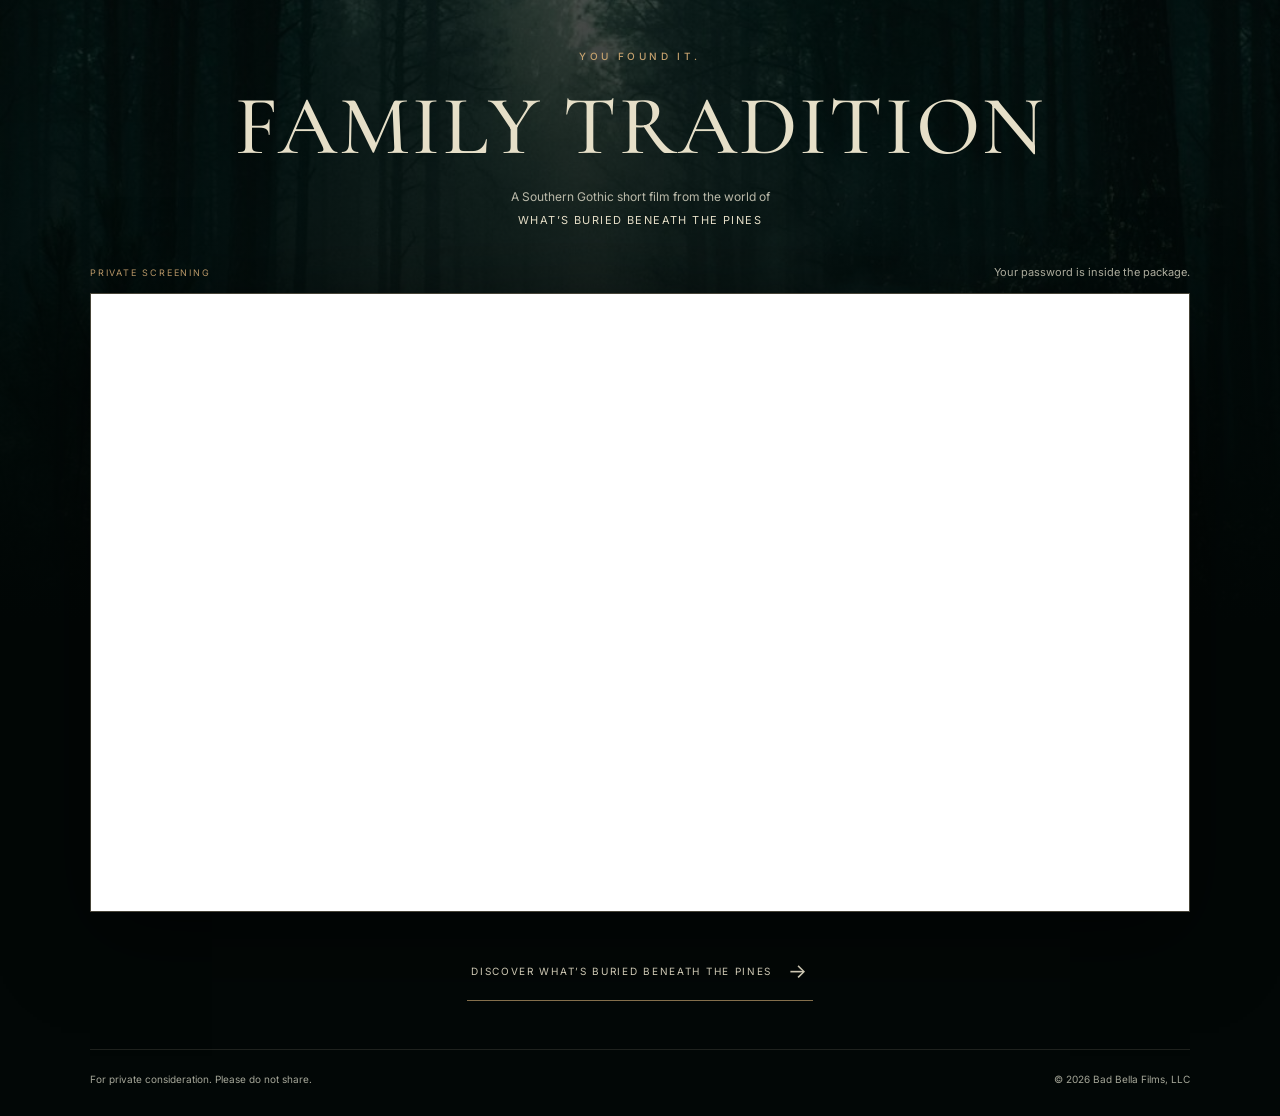
<file: evidence.html>
<!doctype html>
<html lang="en">
<head>
  <meta charset="utf-8" />
  <meta name="viewport" content="width=device-width, initial-scale=1" />
  <title>Family Tradition | Private Screening</title>
  <meta name="robots" content="noindex, nofollow, noarchive" />
  <meta name="theme-color" content="#020706" />
  <meta name="color-scheme" content="dark" />
  <link rel="canonical" href="https://beneaththepinestv.com/evidence" />
  <link rel="icon" type="image/png" href="/favicon.png" />
  <link rel="preconnect" href="https://fonts.googleapis.com" />
  <link rel="preconnect" href="https://fonts.gstatic.com" crossorigin />
  <link href="https://fonts.googleapis.com/css2?family=Cormorant+Garamond:wght@400;500;600&family=Inter:wght@400;500;600&display=swap" rel="stylesheet" />
  <link rel="stylesheet" href="/assets/css/site.css" />
  <link rel="stylesheet" href="/assets/css/evidence.css" />
  <!-- Match the existing site's analytics. Never put the screener password here. -->
  <script async src="https://www.googletagmanager.com/gtag/js?id=G-TNJHHH9DLY"></script>
  <script>
    window.dataLayer = window.dataLayer || [];
    function gtag(){dataLayer.push(arguments);}
    gtag('js', new Date());
    gtag('config', 'G-TNJHHH9DLY');
  </script>
  <script defer src="/assets/js/evidence-tracking.js"></script>
</head>
<body class="evidence-page">
  <main class="screening" aria-labelledby="film-title">
    <header class="screening-intro">
      <p class="arrival">You found it.</p>
      <h1 id="film-title">Family Tradition</h1>
      <p class="film-origin">A Southern Gothic short film from the world of<br />
        <span>What&rsquo;s Buried Beneath the Pines</span>
      </p>
    </header>
    <section class="film" aria-label="Private screening of Family Tradition">
      <div class="screening-note">
        <span>Private screening</span>
        <p id="password-note">Your password is inside the package.</p>
      </div>
      <div class="film-frame">
        <iframe
          src="https://player.vimeo.com/video/1224616876?autoplay=0&amp;title=0&amp;byline=0&amp;portrait=0&amp;dnt=1"
          title="Family Tradition — password-protected private screener"
          aria-describedby="password-note"
          allow="fullscreen; picture-in-picture; encrypted-media"
          referrerpolicy="strict-origin-when-cross-origin"
          allowfullscreen>
        </iframe>
      </div>
    </section>
    <div class="screening-next">
      <a href="https://beneaththepinestv.com/">Discover what&rsquo;s buried beneath the pines <span aria-hidden="true">&rarr;</span></a>
    </div>
    <footer class="screening-footer">
      <p>For private consideration. Please do not share.</p>
      <p>&copy; 2026 Bad Bella Films, LLC</p>
    </footer>
  </main>
</body>
</html>
</file>
<file: assets/css/site.css>
/*
  Shared site styles for What's Buried Beneath the Pines / Family Tradition.
  Used by both index.html and family-tradition.html so the CSS is fetched
  and cached once instead of being duplicated inline on every page.
*/

body {
  background: #020706;
  color: #e6dfc8;
  font-family: 'Inter', sans-serif;
}

.font-body {
  font-family: 'Inter', sans-serif !important;
}

.font-display {
  font-family: 'Cormorant Garamond', serif !important;
}

.grain::before {
  content: "";
  position: fixed;
  inset: 0;
  pointer-events: none;
  z-index: 50;
  opacity: .11;
  background-image:
    radial-gradient(circle at 20% 30%, rgba(255,255,255,.08) 0 1px, transparent 1px),
    radial-gradient(circle at 70% 80%, rgba(255,255,255,.05) 0 1px, transparent 1px);
  background-size: 3px 3px, 5px 5px;
  mix-blend-mode: overlay;
}

.vignette::after {
  content: "";
  position: absolute;
  inset: 0;
  pointer-events: none;
  background:
    radial-gradient(circle at center, transparent 0%, rgba(2,7,6,.18) 48%, rgba(2,7,6,.82) 100%),
    linear-gradient(to bottom, rgba(2,7,6,.12), rgba(2,7,6,.60) 86%, #020706);
}

.fade-up {
  animation: fadeUp 1.1s ease both;
}

@keyframes fadeUp {
  from {
    opacity: 0;
    transform: translateY(18px);
  }

  to {
    opacity: 1;
    transform: translateY(0);
  }
}

.slow-float {
  animation: slowFloat 8s ease-in-out infinite;
}

@keyframes slowFloat {
  0%, 100% {
    transform: translateY(0);
    opacity: .70;
  }

  50% {
    transform: translateY(-8px);
    opacity: 1;
  }
}

.menu-open {
  overflow: hidden;
}

/*
  Used for feature-flagged sections/nav items/buttons (e.g. the Proof of
  Concept section, the trailer nav/section/button) that are off by default.
  Uses !important so it reliably wins regardless of what other display
  utility classes (inline-flex, flex, etc.) are also present on the element,
  and JS removes this class to reveal the element when a flag is enabled.
*/
.is-feature-hidden {
  display: none !important;
}

.hamburger-lines {
  position: relative;
  display: block;
  width: 20px;
  height: 16px;
}

.hamburger-lines span {
  position: absolute;
  left: 0;
  display: block;
  width: 20px;
  height: 1px;
  background: #e6dfc8;
  border-radius: 999px;
  opacity: 1;
  transform-origin: center;
  transition: transform 220ms ease, opacity 220ms ease;
}

.hamburger-lines span:nth-child(1) {
  top: 0;
}

.hamburger-lines span:nth-child(2) {
  top: 7px;
}

.hamburger-lines span:nth-child(3) {
  top: 14px;
}

.hamburger-button.is-open .hamburger-lines span:nth-child(1) {
  transform: translateY(7px) rotate(45deg);
}

.hamburger-button.is-open .hamburger-lines span:nth-child(2) {
  opacity: 0;
}

.hamburger-button.is-open .hamburger-lines span:nth-child(3) {
  transform: translateY(-7px) rotate(-45deg);
}

.site-header-nav {
  position: relative;
  display: flex;
  align-items: center;
  justify-content: space-between;
  gap: 1rem;
}

.site-header-brand {
  position: relative;
  z-index: 2;
}

.site-header-menu {
  display: none;
}

@media (min-width: 1024px) {
  .site-header-nav {
    display: grid;
    grid-template-columns: minmax(220px, .9fr) auto minmax(max-content, 1.1fr);
    align-items: center;
    gap: clamp(1rem, 1.6vw, 2rem);
  }

  .site-header-menu {
    display: flex;
    justify-content: flex-end;
    align-items: center;
    gap: clamp(.75rem, 1.15vw, 1.5rem);
    min-width: max-content;
  }
}

/* DESKTOP RESPONSIVE AUDIO PLAYER */
.family-header-audio-root {
  display: none;
}

@media (min-width: 1024px) {
  .family-header-audio-root {
    display: flex;
    justify-content: center;
    min-width: 42px;
  }
}

.family-header-player {
  display: flex;
  align-items: center;
  justify-content: center;
  width: 42px;
  height: 36px;
  gap: 10px;
  pointer-events: auto;
}

.family-header-track {
  display: none;
  min-width: 0;
  flex: 1;
}

.family-header-play-button {
  display: flex;
  align-items: center;
  justify-content: center;
  width: 32px;
  height: 32px;
  flex-shrink: 0;
  border-radius: 999px;
  border: 1px solid rgba(182, 139, 76, .55);
  background: rgba(182, 139, 76, .09);
  color: #e6dfc8;
  font-size: 11px;
  transition:
    border-color 180ms ease,
    background 180ms ease,
    color 180ms ease,
    transform 180ms ease;
}

.family-header-play-button:hover {
  border-color: rgba(182, 139, 76, .95);
  background: rgba(182, 139, 76, .16);
  color: #e6dfc8;
}

.family-header-play-button:active {
  transform: scale(.96);
}

.family-header-play-button:focus {
  outline: none;
  box-shadow: 0 0 0 2px rgba(182, 139, 76, .55);
}

.family-header-marquee {
  position: relative;
  width: 100%;
  overflow: hidden;
  white-space: nowrap;
  font-family: 'Inter', sans-serif;
  font-size: 9px;
  font-weight: 600;
  letter-spacing: .17em;
  line-height: 1;
  text-transform: uppercase;
  color: rgba(230, 223, 200, .52);
  -webkit-mask-image: linear-gradient(to right, transparent 0%, #000 13%, #000 87%, transparent 100%);
  mask-image: linear-gradient(to right, transparent 0%, #000 13%, #000 87%, transparent 100%);
}

.family-header-marquee span {
  display: inline-block;
  min-width: max-content;
  padding-left: 100%;
  animation: familyHeaderMarquee 58s linear infinite;
}

.family-header-seek {
  -webkit-appearance: none;
  appearance: none;
  display: none;
  width: 100%;
  height: 3px;
  margin-top: 8px;
  border-radius: 999px;
  background: rgba(230, 223, 200, .13);
  outline: none;
  cursor: pointer;
}

.family-header-seek::-webkit-slider-thumb {
  -webkit-appearance: none;
  appearance: none;
  width: 9px;
  height: 9px;
  border-radius: 999px;
  background: #b68b4c;
  border: 1px solid rgba(230, 223, 200, .55);
  box-shadow: 0 0 12px rgba(182, 139, 76, .35);
}

.family-header-seek::-moz-range-thumb {
  width: 9px;
  height: 9px;
  border-radius: 999px;
  background: #b68b4c;
  border: 1px solid rgba(230, 223, 200, .55);
  box-shadow: 0 0 12px rgba(182, 139, 76, .35);
}

/* Laptop: play button only */
@media (min-width: 1024px) and (max-width: 1199px) {
  .family-header-player {
    width: 42px;
  }

  .family-header-track {
    display: none;
  }
}

/* Wider desktop: play button + scrolling song title */
@media (min-width: 1200px) {
  .family-header-player {
    justify-content: flex-start;
    width: clamp(190px, 18vw, 260px);
  }

  .family-header-track {
    display: block;
  }
}

/* Large desktop: add scrub control */
@media (min-width: 1400px) {
  .family-header-player {
    width: clamp(240px, 18vw, 290px);
  }

  .family-header-seek {
    display: block;
  }
}

/* MOBILE AUDIO PLAYER: BOTTOM LEFT */
.family-mobile-bottom-player {
  position: fixed;
  left: 1rem;
  bottom: 1rem;
  z-index: 92;
  display: flex;
  align-items: center;
  gap: 10px;
  max-width: calc(100vw - 6.75rem);
  pointer-events: auto;
}

.family-mobile-bottom-button {
  display: flex;
  align-items: center;
  justify-content: center;
  width: 48px;
  height: 48px;
  min-width: 48px;
  min-height: 48px;
  border-radius: 999px;
  border: 1px solid rgba(230, 223, 200, .20);
  background: rgba(2, 7, 6, .78);
  color: #e6dfc8;
  font-size: 13px;
  box-shadow: 0 16px 40px rgba(0, 0, 0, .35);
  backdrop-filter: blur(10px);
  transition:
    border-color 180ms ease,
    background 180ms ease,
    color 180ms ease,
    transform 180ms ease;
}

.family-mobile-bottom-button:hover {
  border-color: rgba(182, 139, 76, .95);
  background: rgba(182, 139, 76, .16);
}

.family-mobile-bottom-button:active {
  transform: scale(.96);
}

.family-mobile-bottom-button:focus {
  outline: none;
  box-shadow: 0 0 0 2px rgba(182, 139, 76, .55);
}

.family-mobile-bottom-marquee {
  width: 0;
  max-width: 0;
  opacity: 0;
  overflow: hidden;
  white-space: nowrap;
  border: 1px solid rgba(230, 223, 200, .12);
  border-radius: 999px;
  background: rgba(2, 7, 6, .76);
  padding: 0;
  font-family: 'Inter', sans-serif;
  font-size: 9px;
  font-weight: 600;
  letter-spacing: .14em;
  line-height: 1;
  text-transform: uppercase;
  color: rgba(230, 223, 200, .58);
  backdrop-filter: blur(10px);
  transition:
    width 220ms ease,
    max-width 220ms ease,
    opacity 220ms ease,
    padding 220ms ease;
  -webkit-mask-image: linear-gradient(to right, transparent 0%, #000 16%, #000 84%, transparent 100%);
  mask-image: linear-gradient(to right, transparent 0%, #000 16%, #000 84%, transparent 100%);
}

.family-mobile-bottom-marquee span {
  display: inline-block;
  min-width: max-content;
  padding-left: 100%;
  animation: familyMobileMarquee 48s linear infinite;
}

body.menu-open .family-mobile-bottom-player {
  display: none;
}

#familyMobileAudioPlayer.is-playing .family-mobile-bottom-button {
  border-color: rgba(182, 139, 76, .70);
  background: rgba(182, 139, 76, .12);
}

#familyMobileAudioPlayer.is-playing .family-mobile-bottom-marquee {
  width: min(48vw, 190px);
  max-width: min(48vw, 190px);
  opacity: 1;
  padding: 12px 14px;
}

@media (max-width: 380px) {
  .family-mobile-bottom-player {
    left: .85rem;
    bottom: .85rem;
    max-width: calc(100vw - 6.25rem);
  }

  .family-mobile-bottom-button {
    width: 46px;
    height: 46px;
    min-width: 46px;
    min-height: 46px;
  }

  #familyMobileAudioPlayer.is-playing .family-mobile-bottom-marquee {
    width: 150px;
    max-width: 150px;
  }
}

@keyframes familyHeaderMarquee {
  0% {
    transform: translateX(0);
  }

  100% {
    transform: translateX(-100%);
  }
}

@keyframes familyMobileMarquee {
  0% {
    transform: translateX(0);
  }

  100% {
    transform: translateX(-100%);
  }
}
</file>
<file: assets/css/evidence.css>
/* Only loaded by evidence.html; public pages and shared styles stay unchanged. */
.evidence-page { margin: 0; min-width: 280px; background: #020706; color: #e6dfc8; }
.evidence-page *, .evidence-page *::before, .evidence-page *::after { box-sizing: border-box; }
.evidence-page::before {
  content: ""; position: absolute; inset: 0 0 auto; height: 650px;
  background: linear-gradient(180deg, rgba(2,7,6,.65), #020706 96%), url('/assets/images/poster.jpg') center 35% / cover;
  pointer-events: none; z-index: -1;
}
.evidence-page { position: relative; isolation: isolate; }
.screening { width: min(1100px, calc(100% - 80px)); margin: 0 auto; padding: 50px 0 28px; }
.screening-intro { text-align: center; margin-bottom: 32px; }
.arrival { margin: 0 0 20px; color: #c5a16e; font-size: 10px; font-weight: 500; letter-spacing: .34em; text-transform: uppercase; }
.screening h1 { margin: 0; font-family: 'Cormorant Garamond', Georgia, serif; font-size: clamp(44px, 6.7vw, 84px); font-weight: 500; line-height: 1.05; letter-spacing: .025em; text-transform: uppercase; }
.film-origin { margin: 16px 0 0; font-size: 12px; line-height: 1.9; color: #bab9a9; }
.film-origin span { color: #e6dfc8; letter-spacing: .13em; text-transform: uppercase; font-size: 11px; }
.screening-note { display: flex; justify-content: space-between; align-items: baseline; gap: 12px; margin-bottom: 12px; color: #bab9a9; font-size: 11px; line-height: 1.6; }
.screening-note > span { font-size: 9px; text-transform: uppercase; letter-spacing: .2em; color: #c5a16e; }
.screening-note p { margin: 0; }
.film-frame { position: relative; aspect-ratio: 16 / 9; background: #000; border: 1px solid #464438; box-shadow: 0 24px 80px #0008; }
.film-frame iframe { position: absolute; inset: 0; width: 100%; height: 100%; border: 0; }
.screening-next { text-align: center; margin: 30px 0 48px; }
.screening-next a { display: inline-flex; align-items: center; justify-content: center; gap: 16px; min-height: 48px; padding: 10px 4px; color: #e6dfc8; text-decoration: none; border-bottom: 1px solid #88734e; font-size: 10px; letter-spacing: .17em; line-height: 1.9; text-transform: uppercase; }
.screening-next a:hover { color: #e9c899; border-color: #e9c899; }
.screening-next a:focus-visible { outline: 2px solid #e9c899; outline-offset: 7px; }
.screening-next a span { font-size: 20px; }
.screening-footer { display: flex; flex-wrap: wrap; justify-content: space-between; gap: 8px 24px; border-top: 1px solid #e6dfc820; padding-top: 20px; color: #a5a698; font-size: 10px; line-height: 1.8; }
.screening-footer p { margin: 0; }
@media (min-width: 1440px) { .screening { padding-top: 60px; } }
@media (max-width: 600px) {
  .screening { width: calc(100% - 32px); padding-top: 42px; }
  .screening-intro { margin-bottom: 32px; }
  .screening h1 { font-size: clamp(40px, 10vw, 60px); max-width: 360px; margin: auto; }
  .film-origin { font-size: 11px; }
  .film-origin span { font-size: 10px; letter-spacing: .07em; }
  .screening-note { flex-direction: column; gap: 3px; }
  .screening-next { margin: 24px 12px 40px; }
  .screening-next a { font-size: 9px; letter-spacing: .13em; }
  .screening-footer { flex-direction: column; text-align: center; }
}
</file>
